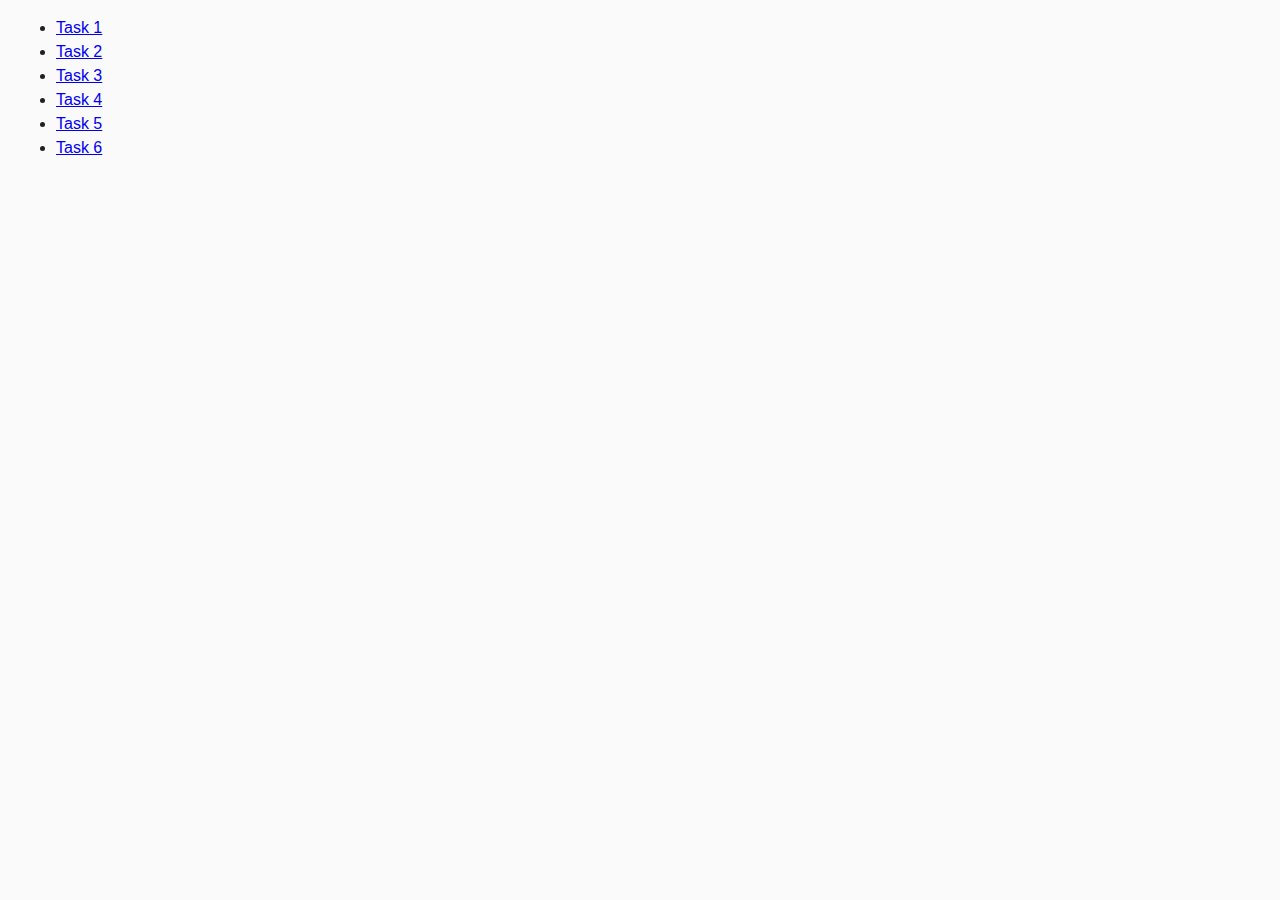
<file: index.html>
<!DOCTYPE html>
<html lang="en">
  <head>
    <meta charset="UTF-8" />
    <meta http-equiv="X-UA-Compatible" content="IE=edge" />
    <meta name="viewport" content="width=device-width, initial-scale=1.0" />
    <title>Homework 7</title>
    <link rel="stylesheet" href="./css/common.css" />
  </head>
  <body>
    <ul>
      <li><a href="./task-1.html">Task 1</a></li>
      <li><a href="./task-2.html">Task 2</a></li>
      <li><a href="./task-3.html">Task 3</a></li>
      <li><a href="./task-4.html">Task 4</a></li>
      <li><a href="./task-5.html">Task 5</a></li>
      <li><a href="./task-6.html">Task 6</a></li>
    </ul>
  </body>
</html>
</file>
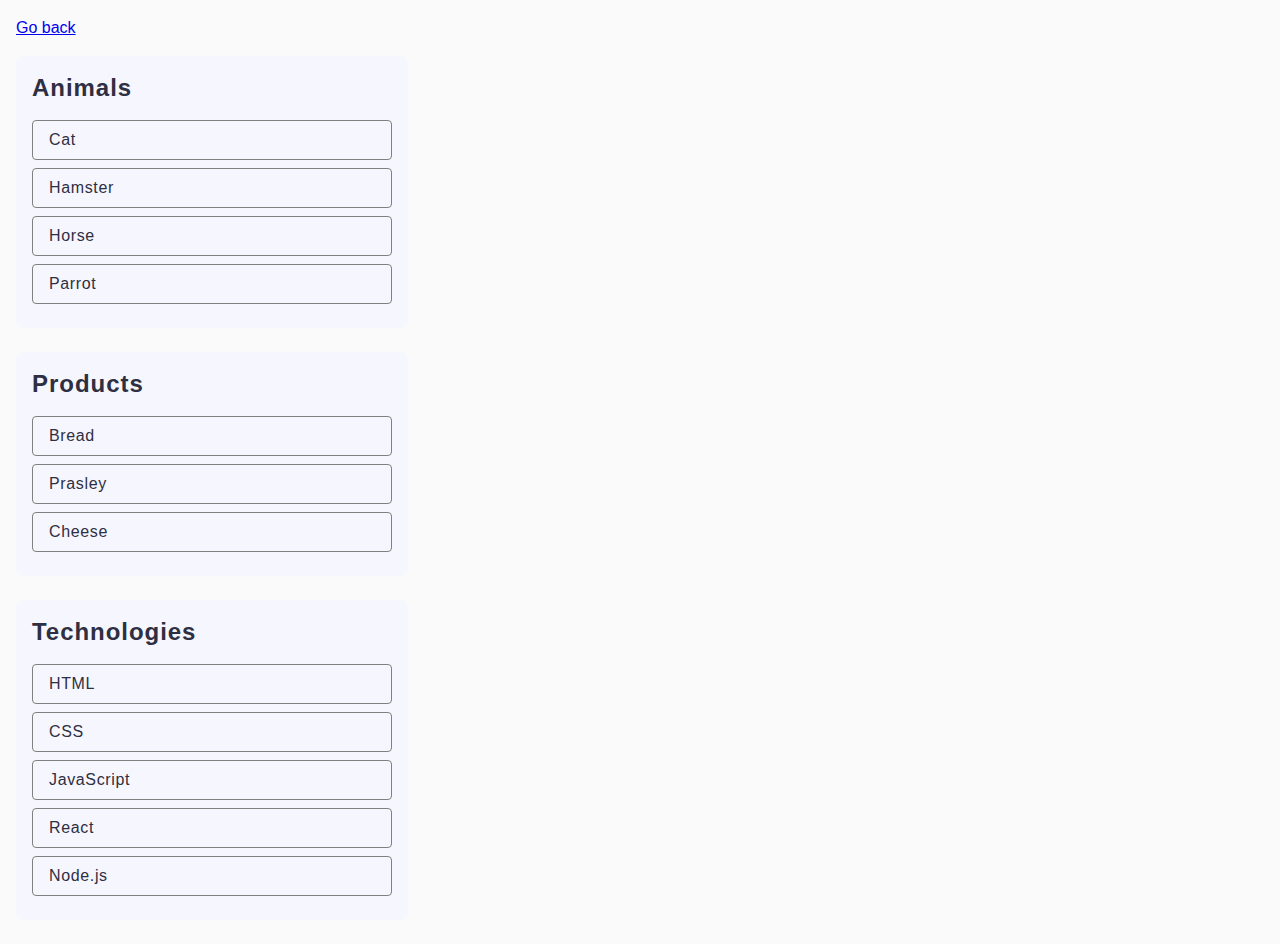
<file: task-1.html>
<!DOCTYPE html>
<html lang="en">
  <head>
    <meta charset="UTF-8" />
    <meta http-equiv="X-UA-Compatible" content="IE=edge" />
    <meta name="viewport" content="width=device-width, initial-scale=1.0" />
    <title>Task 1</title>
    <link rel="stylesheet" href="./css/common.css" />
    <link rel="stylesheet" href="./css/task-1.css" />
  </head>
  <body>
    <p><a href="./index.html">Go back</a></p>

    <ul id="categories">
      <li class="item">
        <h2>Animals</h2>

        <ul class="categories-list">
          <li>Cat</li>
          <li>Hamster</li>
          <li>Horse</li>
          <li>Parrot</li>
        </ul>
      </li>
      <li class="item">
        <h2>Products</h2>

        <ul class="categories-list">
          <li>Bread</li>
          <li>Prasley</li>
          <li>Cheese</li>
        </ul>
      </li>
      <li class="item">
        <h2>Technologies</h2>

        <ul class="categories-list">
          <li>HTML</li>
          <li>CSS</li>
          <li>JavaScript</li>
          <li>React</li>
          <li>Node.js</li>
        </ul>
      </li>
    </ul>

    <script src="./js/task-1.js" type="module"></script>
  </body>
</html>
</file>
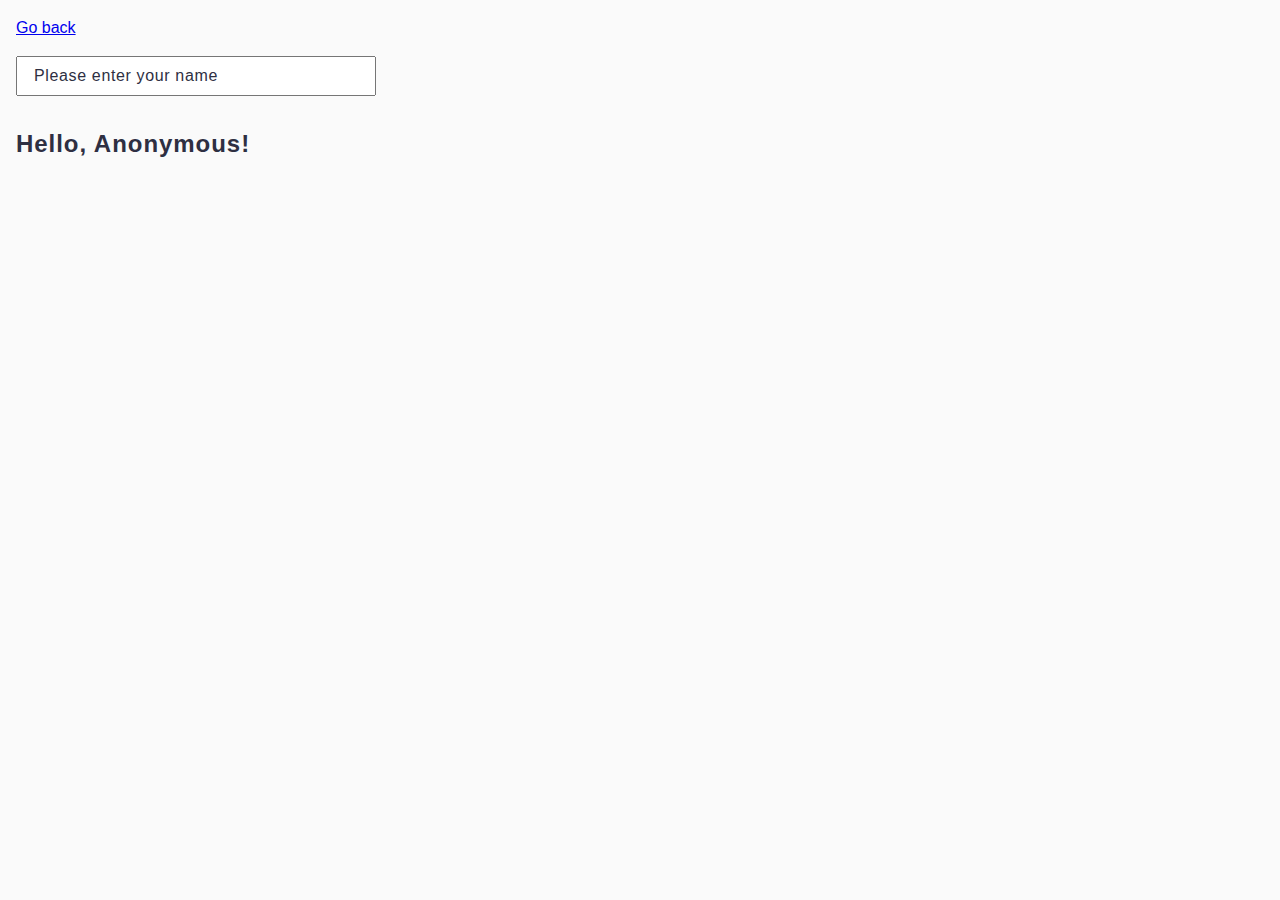
<file: task-3.html>
<!DOCTYPE html>
<html lang="en">
  <head>
    <meta charset="UTF-8" />
    <meta http-equiv="X-UA-Compatible" content="IE=edge" />
    <meta name="viewport" content="width=device-width, initial-scale=1.0" />
    <title>Task 3</title>
    <link rel="stylesheet" href="./css/common.css" />
    <link rel="stylesheet" href="./css/task-3.css" />
  </head>
  <body>
    <p><a href="./index.html">Go back</a></p>

    <input type="text" id="name-input" placeholder="Please enter your name" />
    <h1>Hello, <span id="name-output">Anonymous</span>!</h1>

    <script src="./js/task-3.js" type="module"></script>
  </body>
</html>
</file>
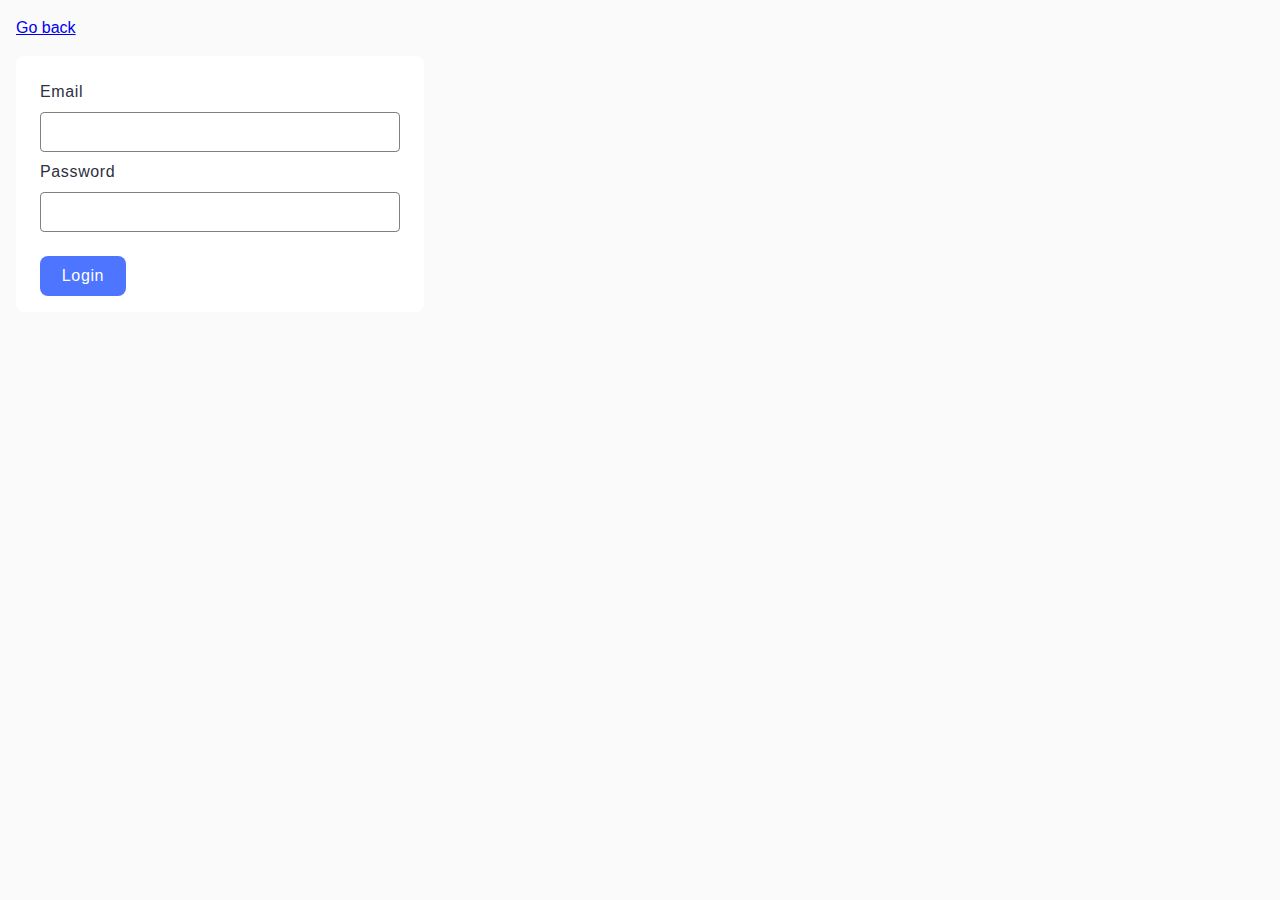
<file: task-4.html>
<!DOCTYPE html>
<html lang="en">
  <head>
    <meta charset="UTF-8" />
    <meta http-equiv="X-UA-Compatible" content="IE=edge" />
    <meta name="viewport" content="width=device-width, initial-scale=1.0" />
    <title>Task 4</title>
    <link rel="stylesheet" href="./css/common.css" />
    <link rel="stylesheet" href="./css/task-4.css" />
  </head>
  <body>
    <p><a href="./index.html">Go back</a></p>

    <form class="login-form">
      <label>
        Email
        <input type="email" name="email" />
      </label>
      <label>
        Password
        <input type="password" name="password" />
      </label>
      <button type="submit">Login</button>
    </form>

    <script src="./js/task-4.js" type="module"></script>
  </body>
</html>
</file>
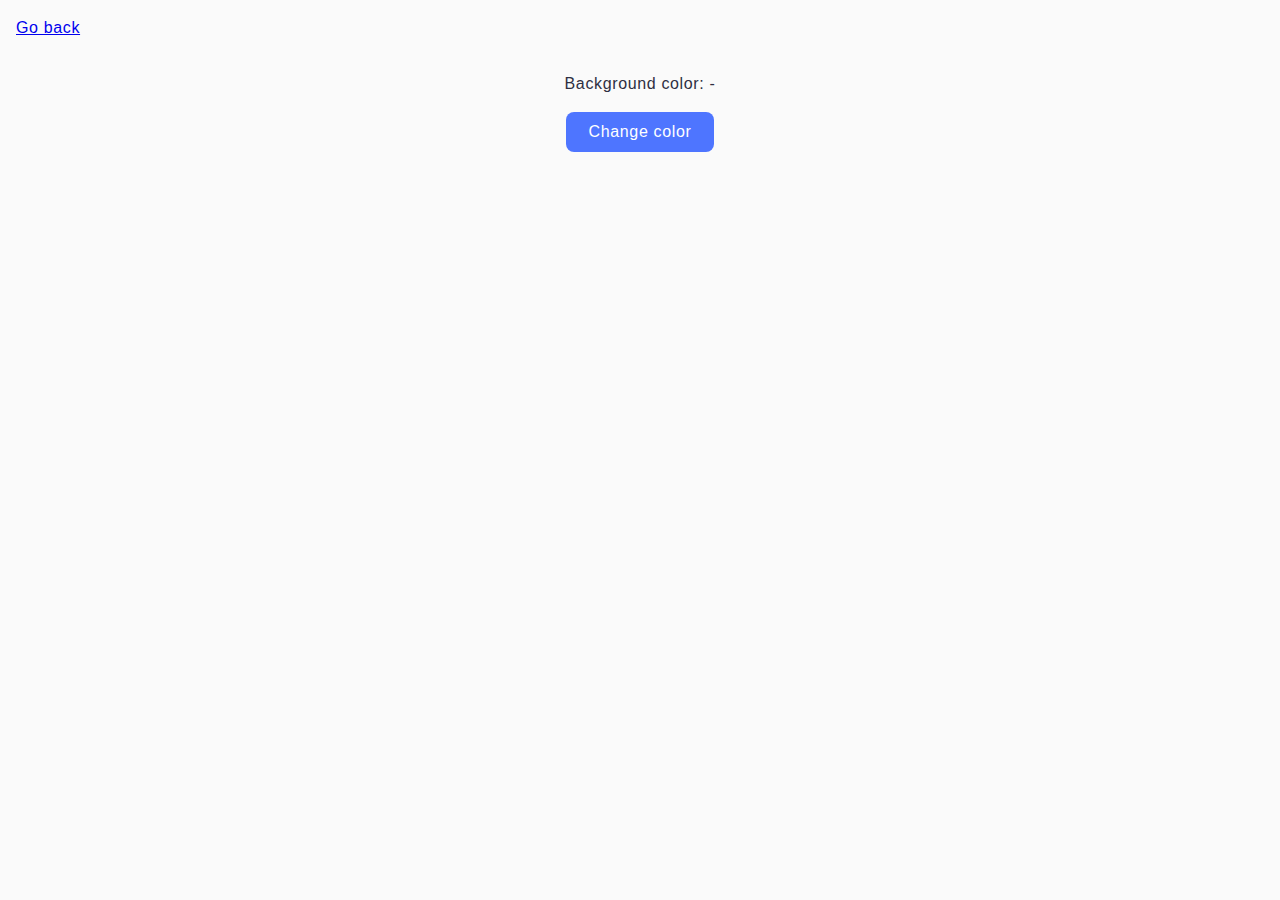
<file: task-5.html>
<!DOCTYPE html>
<html lang="en">
  <head>
    <meta charset="UTF-8" />
    <meta http-equiv="X-UA-Compatible" content="IE=edge" />
    <meta name="viewport" content="width=device-width, initial-scale=1.0" />
    <title>Task 5</title>
    <link rel="stylesheet" href="./css/common.css" />
    <link rel="stylesheet" href="./css/task-5.css" />
  </head>
  <body>
    <p><a href="./index.html">Go back</a></p>

    <div class="widget">
      <p>Background color: <span class="color">-</span></p>
      <button type="button" class="change-color">Change color</button>
    </div>

    <script src="./js/task-5.js" type="module"></script>
  </body>
</html>
</file>
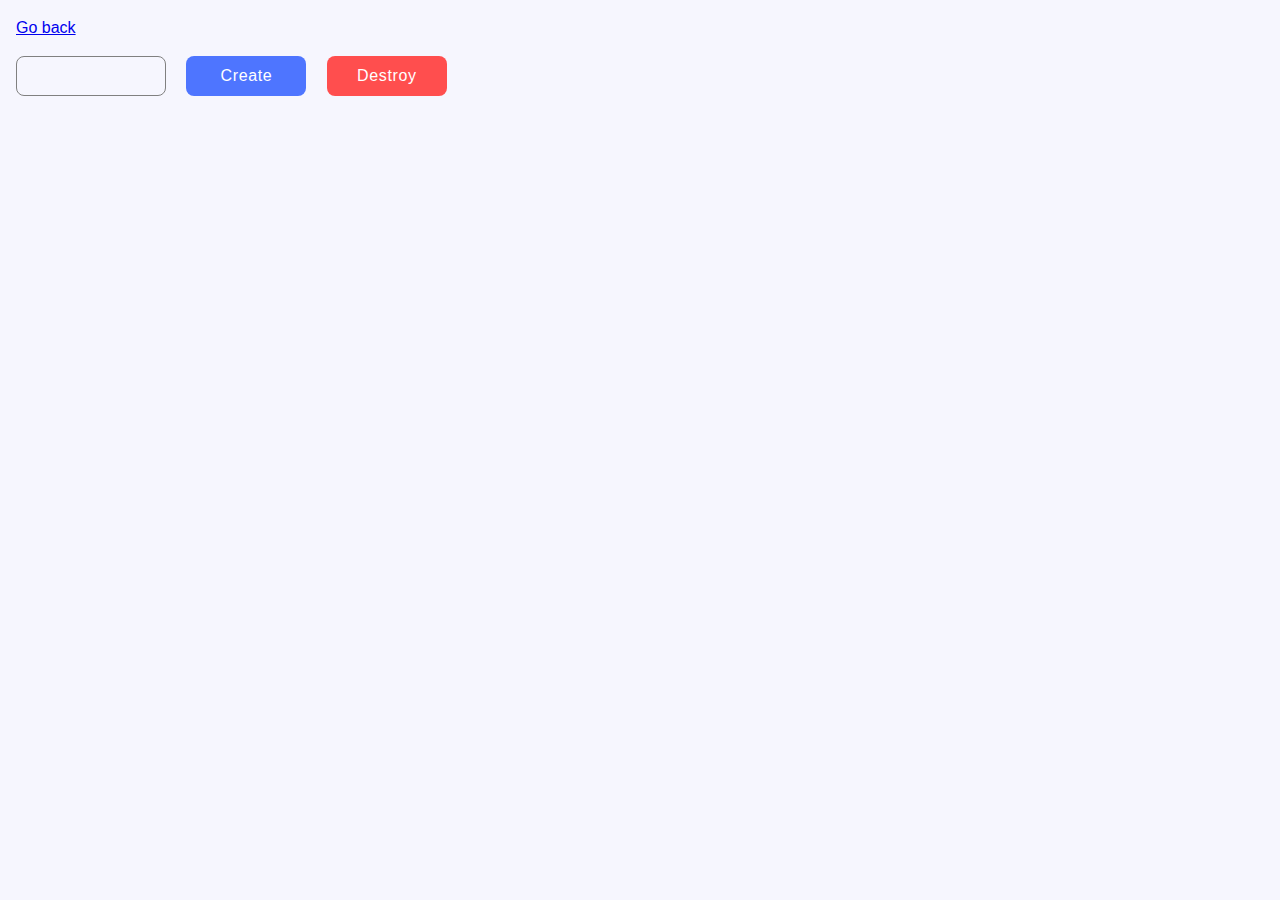
<file: task-6.html>
<!DOCTYPE html>
<html lang="en">
  <head>
    <meta charset="UTF-8" />
    <meta http-equiv="X-UA-Compatible" content="IE=edge" />
    <meta name="viewport" content="width=device-width, initial-scale=1.0" />
    <title>Task 6</title>
    <link rel="stylesheet" href="./css/common.css" />
    <link rel="stylesheet" href="./css/task-6.css" />
  </head>
  <body>
    <p><a href="./index.html">Go back</a></p>

    <div id="controls">
      <input type="number" min="1" max="100" step="1" />
      <button type="button" data-create>Create</button>
      <button type="button" data-destroy>Destroy</button>
    </div>

    <div id="boxes"></div>

    <script src="./js/task-6.js" type="module"></script>
  </body>
</html>
</file>
<file: css/common.css>
* {
  box-sizing: border-box;
}

body {
  margin: 16px;
  font-family: -apple-system, BlinkMacSystemFont, 'Segoe UI', Roboto, Oxygen,
    Ubuntu, Cantarell, 'Open Sans', 'Helvetica Neue', sans-serif;
  -webkit-font-smoothing: antialiased;
  -moz-osx-font-smoothing: grayscale;
  background-color: #fafafa;
  color: #212121;
  line-height: 1.5;
}
</file>
<file: css/task-1.css>
# categories {}

ul {
    list-style-type: none;
    margin-top: 0;
    margin-bottom: 0;
    padding-left: 0;
}

.item {
    background: #f6f6fe;
    border-radius: 8px;
    padding: 16px;
    width: 392px;
    margin-bottom: 24px;
}

h2 {
    font-family: "Montserrat", sans-serif;
    font-weight: 600;
    font-size: 24px;
    line-height: 1.33;
    letter-spacing: 0.04em;
    color: #2e2f42;
    margin-bottom: 16px;
    margin-top: 0;
}

.categories-list li {
    list-style-type: none;
    border: 1px solid #808080;
    border-radius: 4px;
    width: 360px;
    height: 40px;
    font-weight: 400;
    font-size: 16px;
    line-height: 1.5;
    letter-spacing: 0.04em;
    color: #2e2f42;
    font-family: "Montserrat", sans-serif;
    padding-left: 16px;
    margin-bottom: 8px;
    display: flex;
    align-items: center;
}
</file>
<file: css/task-3.css>
#name-input {
    width: 360px;
    height: 40px;
    padding-left: 16px;
    margin-bottom: 16px;
    outline: transparent;
    font-weight: 400;
    font-size: 16px;
    line-height: 1.5;
    letter-spacing: 0.04em;
    color: #2e2f42;
    font-family: "Montserrat", sans-serif;
}

#name-input:hover {
    border: 1px solid #000;
}

input::placeholder {
    font-weight: 400;
    font-size: 16px;
    line-height: 1.5;
    letter-spacing: 0.04em;
    color: #2e2f42;
    font-family: "Montserrat", sans-serif;
}

h1 {
    font-family: "Montserrat", sans-serif;
    font-weight: 600;
    font-size: 24px;
    line-height: 1.33;
    letter-spacing: 0.04em;
    color: #2e2f42;
}

#name-output {
    font-family: "Montserrat", sans-serif;
    font-weight: 600;
    font-size: 24px;
    line-height: 1.33;
    letter-spacing: 0.04em;
    color: #2e2f42;
}
</file>
<file: css/task-4.css>
.login-form {
    display: flex;
    flex-direction: column;
    background: #fff;
    border-radius: 8px;
    padding: 24px;
    width: 408px;
    height: 256px;
}

label {
    font-family: "Montserrat", sans-serif;
    font-weight: 400;
    font-size: 16px;
    line-height: 1.5;
    letter-spacing: 0.04em;
    color: #2e2f42;
    margin-bottom: 8px;
}

input {
    border: 1px solid #808080;
    border-radius: 4px;
    width: 360px;
    height: 40px;
    padding-left: 16px;
    outline: transparent;
    font-weight: 400;
    font-size: 16px;
    line-height: 1.5;
    letter-spacing: 0.04em;
    color: #2e2f42;
    font-family: "Montserrat", sans-serif;
    margin-top: 8px;
}

input:hover {
    border: 1px solid #000;
}

button {
    font-family: "Montserrat", sans-serif;
    font-weight: 500;
    font-size: 16px;
    line-height: 1.5;
    letter-spacing: 0.04em;
    color: #fff;
    border-radius: 8px;
    padding: 8px 16px;
    width: 86px;
    height: 40px;
    background: #4e75ff;
    border: none;
    margin-top: 16px;
}
</file>
<file: css/task-5.css>
.widget {
    display: flex;
    flex-direction: column;
    align-items: center;
}

p {
    font-family: "Montserrat", sans-serif;
    font-weight: 400;
    font-size: 16px;
    line-height: 1.5;
    letter-spacing: 0.04em;
    color: #2e2f42;
    margin-bottom: 16px;
}

.color {
    font-family: "Montserrat", sans-serif;
    font-weight: 400;
    font-size: 16px;
    line-height: 1.5;
    letter-spacing: 0.04em;
    color: #2e2f42;
}

button {
    font-family: "Montserrat", sans-serif;
    font-weight: 500;
    font-size: 16px;
    line-height: 1.5;
    letter-spacing: 0.04em;
    color: #fff;
    background: #4e75ff;
    border-radius: 8px;
    padding: 8px 16px;
    width: 148px;
    height: 40px;
    border: none;
}

button:hover {
    background: #6c8cff;
}
</file>
<file: css/task-6.css>
body {
    background: #f6f6fe;
}

#controls {
    margin-bottom: 24px;
}

#boxes {
    display: flex;
    flex-direction: cross axis;
}

input {
    font-weight: 400;
    font-size: 16px;
    line-height: 1.5;
    letter-spacing: 0.04em;
    color: #2e2f42;
    font-family: "Montserrat", sans-serif;
    border: 1px solid #808080;
    border-radius: 8px;
    padding: 8px;
    width: 150px;
    height: 40px;
    background-color: transparent;
    outline: transparent;
    margin-right: 16px;
}

input:hover {
    border: 1px solid #000;
}

button[data-create] {
    background: #4e75ff;
    border-radius: 8px;
    padding: 8px 16px;
    width: 120px;
    height: 40px;
    font-family: "Montserrat", sans-serif;
    font-weight: 500;
    font-size: 16px;
    line-height: 1.5;
    letter-spacing: 0.04em;
    color: #fff;
    border: none;
    margin-right: 16px;
}

button[data-create]:hover {
    background: #6c8cff;
}

button[data-destroy] {
    background: #ff4e4e;
    border-radius: 8px;
    padding: 8px 16px;
    width: 120px;
    height: 40px;
    font-family: "Montserrat", sans-serif;
    font-weight: 500;
    font-size: 16px;
    line-height: 1.5;
    letter-spacing: 0.04em;
    color: #fff;
    border: none;
}

button[data-destroy]:hover {
    background: #ff7070;
}
</file>
